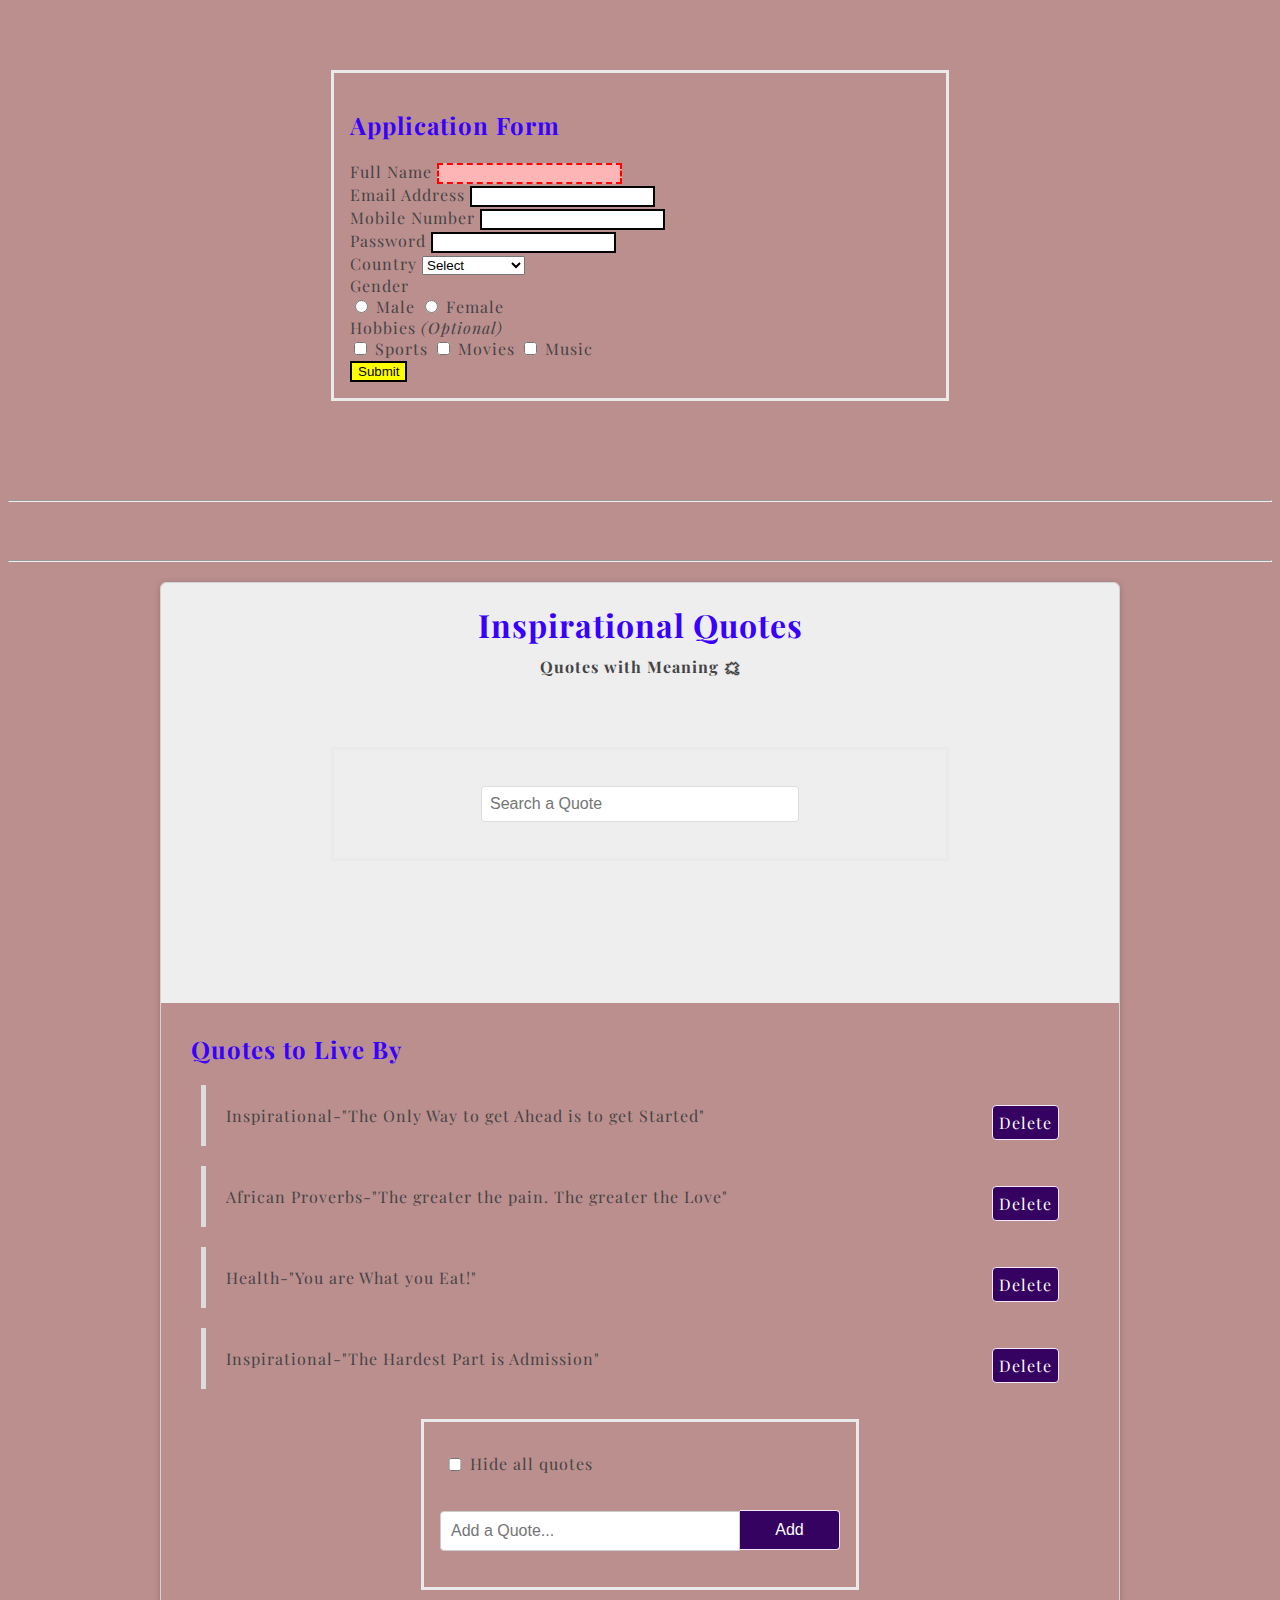
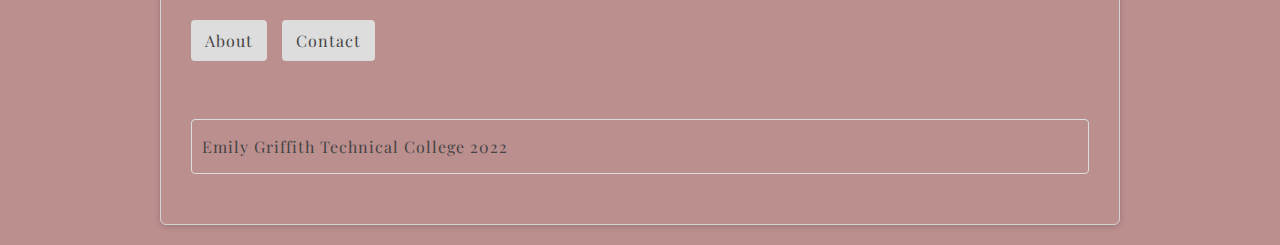
<file: index.html>
<!DOCTYPE html>
<html>

<head>
    <meta charset="utf-8" />
    <link rel="stylesheet" type="text/css" href="style.css">
    <link rel="preconnect" href="https://fonts.googleapis.com">
    <link rel="preconnect" href="https://fonts.gstatic.com" crossorigin>
    <link href="https://fonts.googleapis.com/css2?family=Playfair+Display:ital,wght@1,500&display=swap" rel="stylesheet">
    <title>About Me</title>

</head>

<body>
    


    <!-- <form name="contactForm" id="form" onsubmit="return validateForm()" action=" " method="get" autocomplete="on">
        <h2>Application Form</h2>
        <div class="row">
            <label>Full Name</label>
            <input type="text" name="name" required>
            <div class="error" id="nameErr"></div>
        </div>
        <div class="row">
            <label>Email Address</label>
            <input type="text" name="email" required maxlength="20">
            <div class="error" id="emailErr"></div>
        </div>
        <div class="row">
            <label>Mobile Number</label>
            <input type="text" name="mobile">
            <div class="error" id="mobileErr"></div>
        </div>
        <div class="row">
            <label>Password</label>
            <input type="password" name="password">
            <div class="error" id="mobileErr"></div>
        </div>

        <div class="row">
            <label>Country</label>
            <select name="country">
                <option>Select</option>
                <option>Canada</option>
                <option>Mexico</option>
                <option>United States</option>
                <option>Greenland</option>
            </select>
            <div class="error" id="countryErr"></div>
        </div>
        <div class="row">
            <label>Gender</label>
            <div class="form-inline">
                <label><input type="radio" name="gender" value="male"> Male</label>
                <label><input type="radio" name="gender" value="female"> Female</label>
            </div>
            <div class="error" id="genderErr"></div>
        </div>
        <div class="row">
            <label>Hobbies <i>(Optional)</i></label>
            <div class="form-inline">
                <label><input type="checkbox" name="hobbies[]" value="sports"> Sports</label>
                <label><input type="checkbox" name="hobbies[]" value="art"> Movies</label>
                <label><input type="checkbox" name="hobbies[]" value="music"> Music</label>
            </div>
        </div>
        <div class="row">
            <input type="submit" value="Submit">
        </div>
    </form> -->


    <!-- <form name="contactForm" onsubmit="return validateForm()" action="https://apven77.github.io/The-Dom-/forms.html" method="get" autocomplete="on">
        <h2>Application Form</h2>
        <div class="row">
            <label>Full Name</label>
            <input type="text" name="name" required focus>
            <div class="error" id="nameErr"></div>
        </div>
        <div class="row">
            <label>Email Address</label>
            <input type="text" name="email" min="7" required>
            <div class="error" id="emailErr"></div>
        </div>
        <div class="row">
            <label>Mobile Number</label>
            <input type="text" name="mobile" pattern="^[0-9]{10}$" placeholder="must be 10 digits">
            <div class="error" id="mobileErr"></div>
        </div>
        <div class="row">
            <label>Password</label>
            <input type="password" name="password" placeholder="at least 1 number, and 1 uppercase and lowercase" pattern= (?=.*\d)(?=.*[a-z])(?=.*[A-Z]).{8,}>
            <div class="error" id="mobileErr"></div>
        </div>

        <div class="row">
            <label>Country</label>
            <select name="country">
                <option>Select</option>
                <option>Canada</option>
                <option>Mexico</option>
                <option>United States</option>
                <option>Greenland</option>
            </select>
            <div class="error" id="countryErr"></div>
        </div>
        <div class="row">
            <label>Gender</label>
            <div class="form-inline">
                <label><input type="radio" name="gender" value="male"> Male</label>
                <label><input type="radio" name="gender" value="female"> Female</label>
            </div>
            <div class="error" id="genderErr"></div>
        </div>
        <div class="row">
            <label>Hobbies <i>(Optional)</i></label>
            <div class="form-inline">
                <label><input type="checkbox" name="hobbies[]" value="sports"> Sports</label>
                <label><input type="checkbox" name="hobbies[]" value="movies"> Movies</label>
                <label><input type="checkbox" name="hobbies[]" value="music"> Music</label>
            </div>
        </div>
        <br>
        <br>
        <div class="row">
            <input type="submit" value="Submit">
        </div>
    </form> -->

    <form name="contactForm" onsubmit="return validateForm()" action="#" method="get">
        <h2>Application Form</h2>
        <div class="row">
            <label>Full Name</label>
            <input type="text" name="name" required>
            <div class="error" id="nameErr"></div>
        </div>
        <div class="row">
            <label>Email Address</label>
            <input type="text" name="email" min="7">
            <div class="error" id="emailErr"></div>
        </div>
        <div class="row">
            <label>Mobile Number</label>
            <input type="text" name="mobile">
            <div class="error" id="mobileErr"></div>
        </div>
        <div class="row">
            <label>Password</label>
            <input type="password" name="password">
            <div class="error" id="mobileErr"></div>
        </div>
       
        <div class="row">
            <label>Country</label>
            <select name="country">
                <option>Select</option>
                <option>Canada</option>
                <option>Mexico</option>
                <option>United States</option>
                <option>Greenland</option>
            </select> 
            <div class="error" id="countryErr"></div>
        </div>
        <div class="row">
            <label>Gender</label>
            <div class="form-inline">
                <label><input type="radio" name="gender" value="male"> Male</label>
                <label><input type="radio" name="gender" value="female"> Female</label> 
            </div>
            <div class="error" id="genderErr"></div>
        </div>
        <div class="row">
            <label>Hobbies <i>(Optional)</i></label>
            <div class="form-inline">
                <label><input type="checkbox" name="hobbies[]" value="sports"> Sports</label>
                <label><input type="checkbox" name="hobbies[]" value="movies"> Movies</label>
                <label><input type="checkbox" name="hobbies[]" value="music"> Music</label>  
            </div>
        </div>        
        <div class="row">
            <input type="submit" value="Submit">
        </div>
    </form>

    <br>
    <hr>
<br>
<br>
<hr>

<div id="wrapper">
    <header>
        <div id="page-banner">
            <h1 class="title">Inspirational Quotes</h1>
      <p><strong>Quotes with Meaning 🗯</strong></p>
      <form id="search-quotes">
        <input type="text" placeholder="Search a Quote" />
      </form>
        </div>
    </header>
    <div id="quote-list">
        <h2 class="title">Quotes to Live By</h2>
        <ul>
            <li>
                <span class="name">Inspirational-"The Only Way to get Ahead is to get Started"</span>
                <span class="delete">Delete</span>
            </li>
            <li>
                <span class="name">African Proverbs-"The greater the pain. The greater the Love"</span>
                <span class="delete">Delete</span>
            </li>
            <li>
                <span class="name">Health-"You are What you Eat!"</span>
                <span class="delete">Delete</span>
            </li>
            <li>
                <span class="name">Inspirational-"The Hardest Part is Admission"</span>
                <span class="delete">Delete</span>
            </li>
        </ul>
    </div>
    <form id="add-quote">
    <input type="checkbox" id="hide" />
    <label for="hide">Hide all quotes</label>
        <input type="text" placeholder="Add a Quote..." />
        <br>
        <button>Add</button>
    </form>
  <div id="tabbed-content">
    <ul class="tabs">
      <li data-target="#about" class="active">About</li>
      <li data-target="#contact">Contact</li>
    </ul>
    <br>
    <br>
    <div class="panel active" id="about">
<p> Emily Griffith Technical College 2022</p>
    </div>
    <div class="panel" id="contact">
      <p>Content for contact tab...</p>
      <p>Lorem ipsum dolor sit amet, consectetur adipiscing elit. Vestibulum id nunc porta urna ornare rhoncus. Ut convallis ante at.</p>
    </div>
  </div>
</div>

<script src="form.js"></script>
<script src="app.js"></script>
</body>

</html>
</file>
<file: style.css>
.error {
    font-size: 15px;
    color: red; 
    font-weight: bold;
} 
 
 input:invalid {
    border: 2px dashed red;
  }
  
  input:valid {
    border: 2px solid black;
  }

  input:required {
      background-color: rgb(253, 181, 181);
  }


  input:checked {
      color: black;
  }

  input:read-only {
      background-color: yellow;
  }
  
  
  form {
    max-width: 580px;
    margin: 70px auto;
    padding: 16px;
    border: 3px solid #eaeaea;
    
    
  }
  
  .col-25 {
    float: left;
    width: 25%;
    margin-top: 6px;
  }
  
  .col-75 {
    float: left;
    width: 75%;
    margin-top: 6px;
  }
  
  /* Clear floats after the columns */
  .row:after {
    content: "";
    display: table;
    clear: both;
  }
  
  /* Responsive layout - when the screen is less than 600px wide, make the two columns stack on top of each other instead of next to each other */
  @media screen and (max-width: 600px) {
    .col-25, .col-75, input[type=submit] {
      width: 100%;
      margin-top: 0;
    }
  }

  body{
    font-family: 'Playfair Display', serif;
    color: #444;
    letter-spacing: 1px;
    background-color: rosybrown;
    background-size: contain;
    background-repeat: no-repeat;
}

h1, h2{
    font-weight: bold;
    color: rgb(55, 0, 255);
}

#wrapper{
    width: 90%;
    max-width: 960px;
    margin: 20px auto;
    border-radius: 6px;
    box-shadow: 0px 1px 6px rgba(0,0,0,0.2);
    box-sizing: border-box;
    padding: 0 0 20px;
    overflow: hidden;
    border: 1px solid lightgray;
}

#page-banner{
    background: #eee ;
    background-image: url("https://parade.com/wp-content/uploads/2020/01/dont-give-up-quotes.jpg");
    background-size: cover;
    background-repeat: no-repeat;
    padding: 10px 0;
    height: 400px;

}

#page-banner h1, #page-banner p{
    width: 100%;
    text-align: center;
    margin: 10px 0;
}

#page-banner input{
    width: 90%;
    max-width: 300px;
    margin: 20px auto;
    display: block;
    padding: 8px;
    border: 1px solid #ddd;
    border-radius: 4px;
    font-size: 16px;
    color: #444;
}

#quote-list, #add-book, #tabbed-content{
    margin: 30px;
}

#quote-list ul, #tabbed-content ul{
    list-style-type: none;
    padding: 0;
}

#quote-list li{
    padding: 20px;
    border-left: 5px solid #ddd;
    margin: 20px 10px;
}

#quote-list li:hover{
    border-color: #9361bf;
}

.delete{
    float: right;
    border: 1px solid #f2eafa;
    background: #350261;
    padding: 6px;
    border-radius: 4px;
    cursor: pointer;
    color: white;
}

.delete:hover{
    background: #333;
}

#add-quote{
    width: 400px;
    margin: 0 auto;
}

#add-quote input{
    display: block;
    margin: 20px 0;
    padding: 10px;
    border: 1px solid #ccc;
    font-size: 16px;
    border-radius: 4px 0 0 4px;
    box-sizing: border-box;
    width: 300px;
    float: left;
    clear: both;
}

#add-quote button{
    border: 1px solid #f2eafa;
    background: #350261;
    padding: 10px 20px;
    font-size: 16px;
    display: inline-block;
    margin: 0;
    border-radius: 0 4px 4px 0;
    cursor: pointer;
    width: 100px;
    
    margin: 20px 0;
    border-left: 0;
    color: white;
}

#add-quote:after{
    content: '';
    display: block;
    clear: both;
}

#add-quote #hide{
  width: 30px;
}

#add-quote label{
  line-height: 52px;
}

#tabbed-content li{
    display: inline-block;
    padding: 10px 14px;
    background: #ddd;
    border-radius: 4px;
    cursor: pointer;
    margin-right: 10px;
}

#tabbed-content .panel{
    display: none;
    border: 1px solid #ddd;
    padding: 0 10px;
    border-radius: 4px;
}

#tabbed-content .panel.active{
    display: block;
}
</file>
